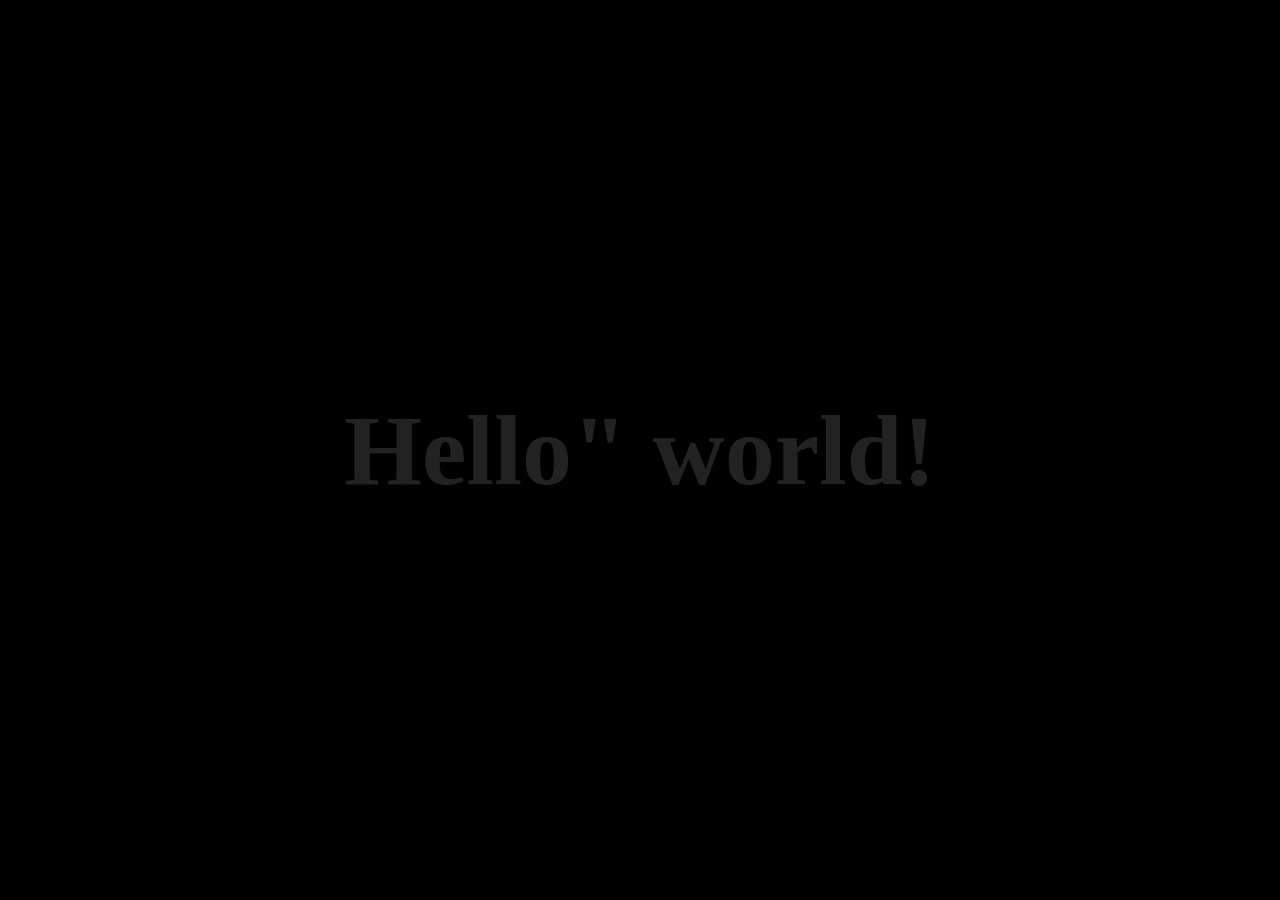
<file: index.html>
<!DOCTYPE html>
<html lang="en">

<head>
    <title>暴力阿扬的小站</title>
    <link href="img/icon.ico" rel="shortcut icon">
    <meta charset="UTF-8">
    <meta name="viewport" content="width=device-width, initial-scale=1.0">
    <title>Hello'My world!</title>
    <script src="./js/A1.js"></script>
    <style>
        * {
            margin: 0;
            padding: 0;
        }

        body {
            min-height: 100vh;
            display: flex;
            justify-content: center;
            align-items: center;
            background-color: black;
        }

        h2 {
            color: #222;
            font-size: 100px;
        }

        h2 a {
            text-decoration: none;
            color: white;
        }

        h2 span {
            transition: 0.5s;
        }

        h2:hover span:nth-child(1) {
            margin-right: 10px;
        }

        h2:hover span:nth-child(2) {
            margin-left: 30px;
        }

        h2 span:nth-child(1)::after {
            opacity: 0;
            transition: 2s;
        }

        h2:hover span:nth-child(1)::after {
            content: "'";
            opacity: 1;
        }

        h2:hover span {
            color: white;
            text-shadow: 0 0 10px #fff,
                0 0 20px #fff,
                0 0 40px #fff,
                0 0 80px #fff;


        }
    </style>
</head>

<body>
    <h2 onclick="A1()"><span>Hello</span>"<span> world! </span></h2>
</body>

</html>
</file>
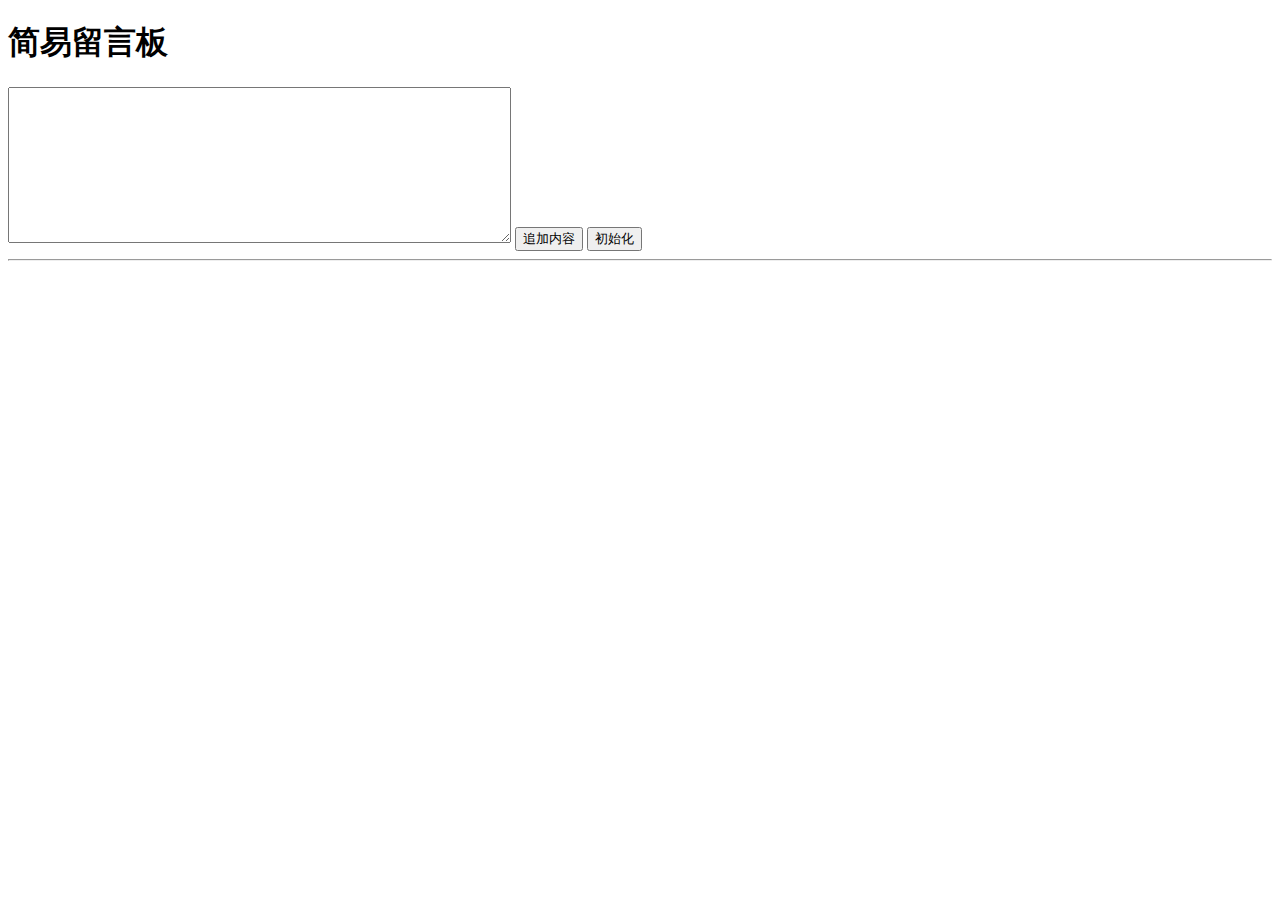
<file: text.html>
<!DOCTYPE html>
<html>
    <head>
        <title>暴力阿扬的小站</title>
        <link href="img/icon.ico" rel="shortcut icon">
        <meta charset="UTF-8">
        <title></title>
    </head>
    <body>
        <h1>简易留言板</h1>
        <textarea id="memo" cols="60" rows="10"></textarea>
        <input type="button" value="追加内容" onclick="saveStorage('memo')" />
        <input type="button" value="初始化" onclick="clearStorage('msg')" />
        <hr />
        <p id="msg"></p>
        <script type="text/javascript">

            function saveStorage(id) {
                //获取textarea的value值
                var data = document.getElementById(id).value;
                //获取当前时间戳
                var time = new Date().getTime();
                //将时间戳作为键值，textarea的value值作为键值的内容保存在本地数据库
                localStorage.setItem(time,data);
                //保存成功后提示成功
                console.log("数据已保存");
                //设置loadStorage函数的传参（ID值）
                loadStorage('msg');
            }

            function loadStorage(id) {
                var result = '<table border="1">';
                //遍历本地数据所有内容
                for(var i = 0; i < localStorage.length; i++) {
                    //获取每一条新增的键值
                    var kes = localStorage.key(i);
                    //获取新增键值的内容
                    var value = localStorage.getItem(kes);
                    //获取时间对象
                    var date = new Date();
                    //将时间戳转化为正常时间 Mon Jun 19 1972 11:12:44 GMT+0800 (中国标准时间) 的格式
                    date.setTime(kes);
                    //将转化后的内容变成字符串
                    var datestr = date.toGMTString();
                    //将所有新增内容添加到result变量中
                    result += '<tr><td>' + value + '</td><td>' + datestr + '</td></tr>'
                }
                result += '</table>';
                var target = document.getElementById(id);
                //将所有内容添加到元素中显示
                target.innerHTML = result;

            }

            function clearStorage() {
                //清除本地储存所有内容
                localStorage.clear();  
                console.log("清除完毕");
            }

        </script>
    </body>
</html>
</file>
